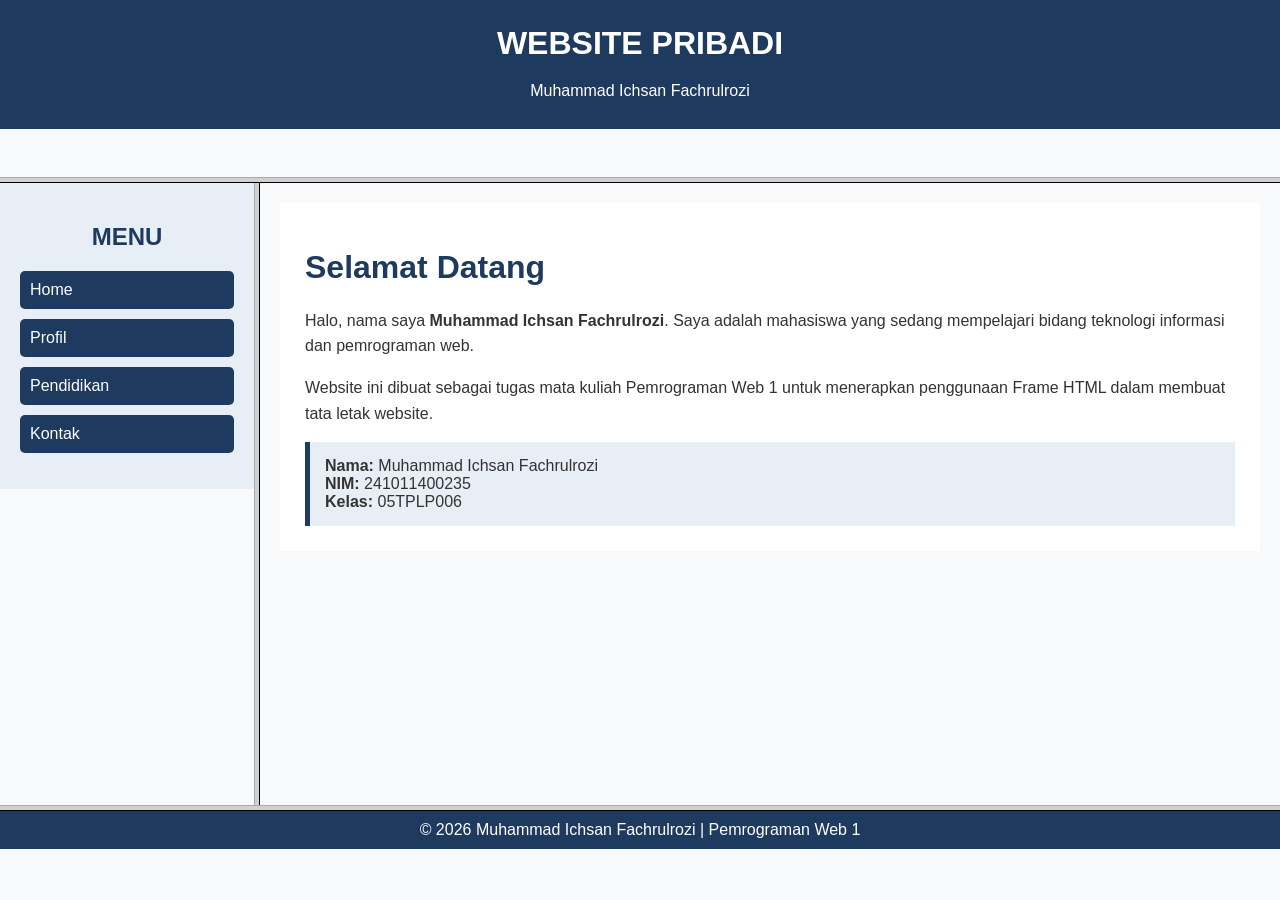
<file: index.html>
<html>
<head>
    <title>Website Pribadi Muhammad Ichsan</title>
</head>

<frameset rows="20%,70%,10%">

    <frame src="header.html" noresize>

    <frameset cols="20%,80%">
        <frame src="menu.html" noresize>
        <frame src="home.html" name="kanan">
    </frameset>

    <frame src="footer.html" noresize>

</frameset>

</html>
</file>
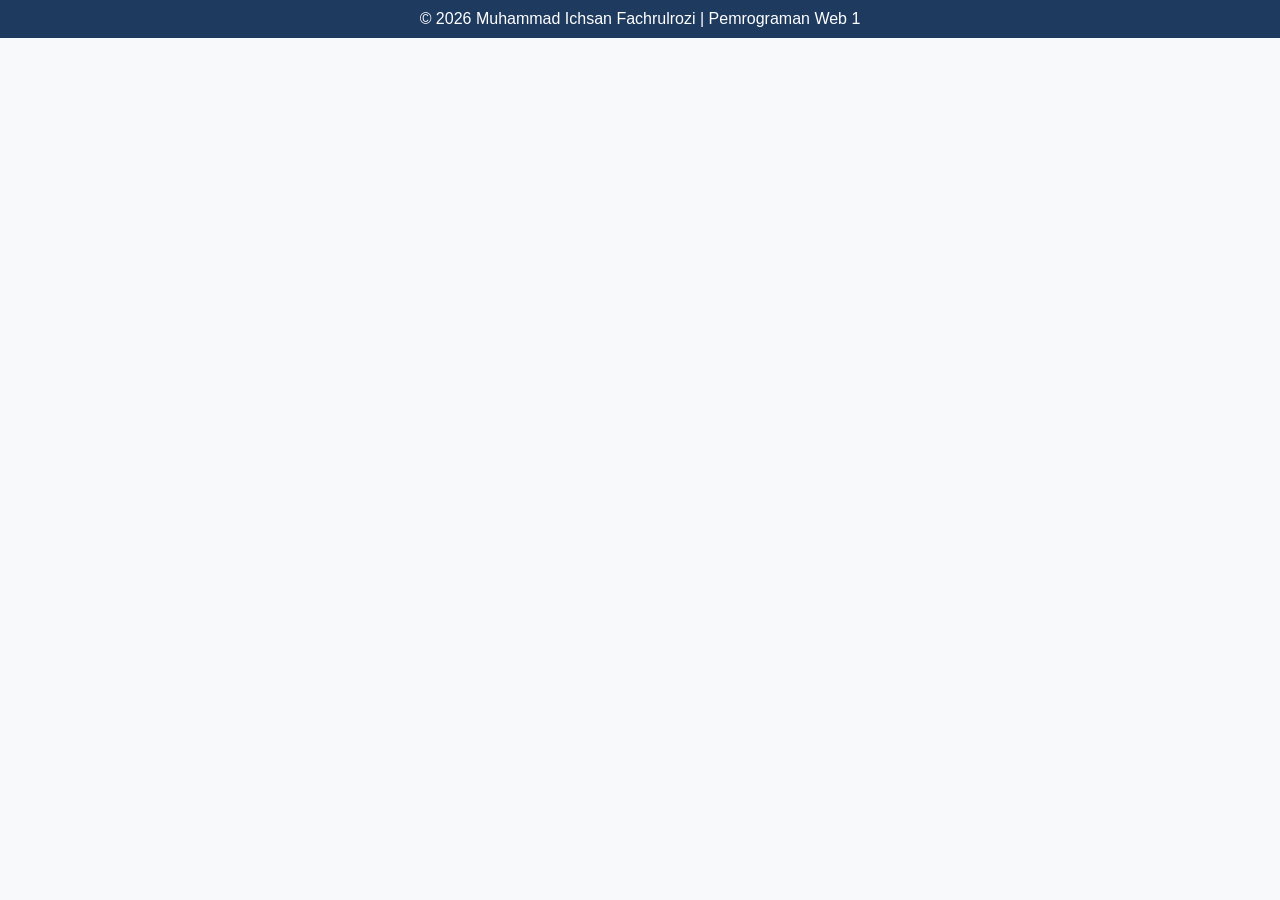
<file: footer.html>
<html>
<head>
    <title>Footer</title>
    <link rel="stylesheet" href="style.css">
</head>

<body style="padding: 0;">

    <div class="footer">
        &copy; 2026 Muhammad Ichsan Fachrulrozi |
        Pemrograman Web 1
    </div>

</body>
</html>
</file>
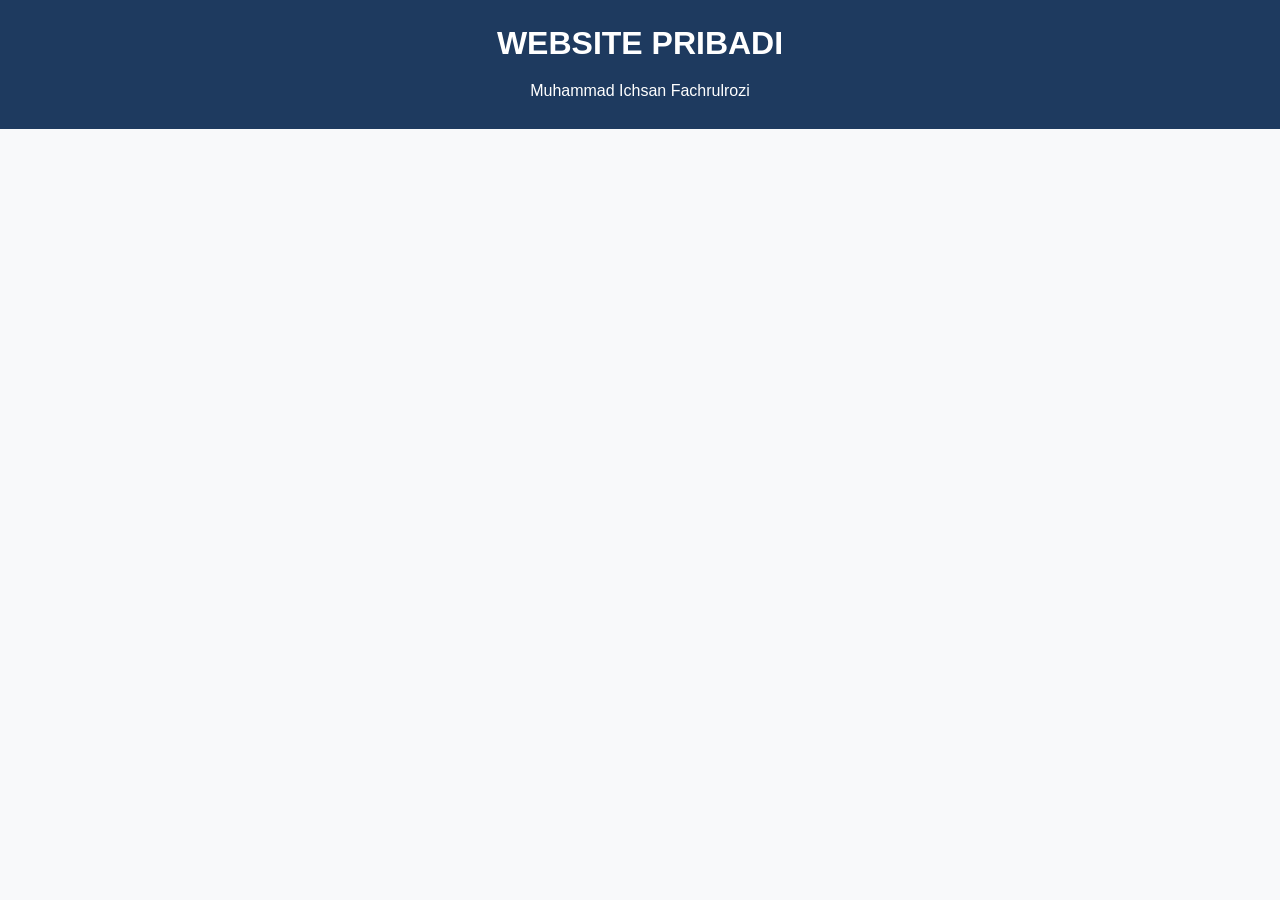
<file: header.html>
<html>
<head>
    <title>Header</title>
    <link rel="stylesheet" href="style.css">
</head>

<body style="padding: 0;">

    <div class="header">
        <h1>WEBSITE PRIBADI</h1>
        <p>Muhammad Ichsan Fachrulrozi</p>
    </div>

</body>
</html>
</file>
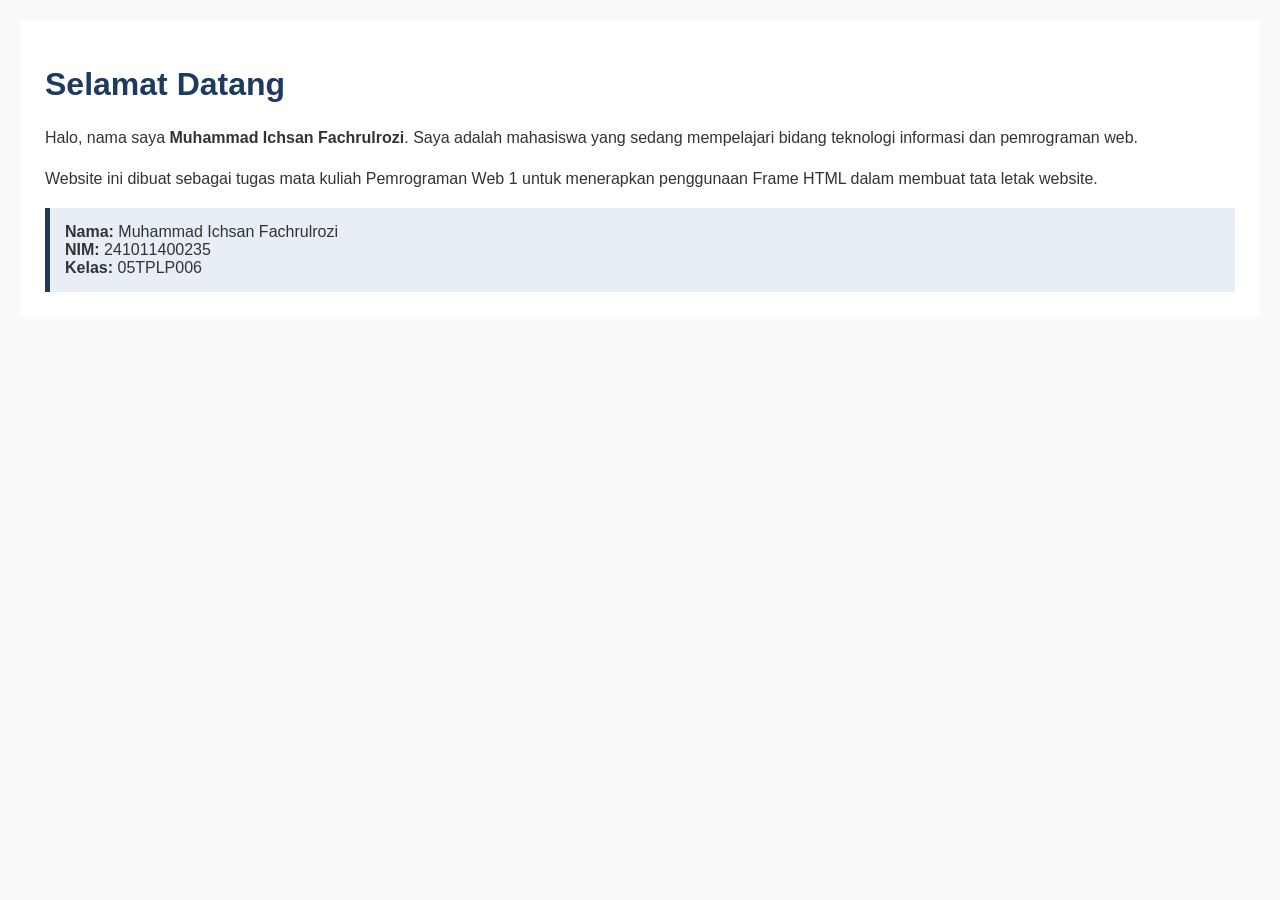
<file: home.html>
<html>
<head>
    <title>Home</title>
    <link rel="stylesheet" href="style.css">
</head>

<body>

    <div class="content">

        <h1>Selamat Datang</h1>

        <p>
            Halo, nama saya <b>Muhammad Ichsan Fachrulrozi</b>.
            Saya adalah mahasiswa yang sedang mempelajari bidang
            teknologi informasi dan pemrograman web.
        </p>

        <p>
            Website ini dibuat sebagai tugas mata kuliah
            Pemrograman Web 1 untuk menerapkan penggunaan
            Frame HTML dalam membuat tata letak website.
        </p>

        <div class="info">
            <b>Nama:</b> Muhammad Ichsan Fachrulrozi<br>
            <b>NIM:</b> 241011400235<br>
            <b>Kelas:</b> 05TPLP006
        </div>

    </div>

</body>
</html>
</file>
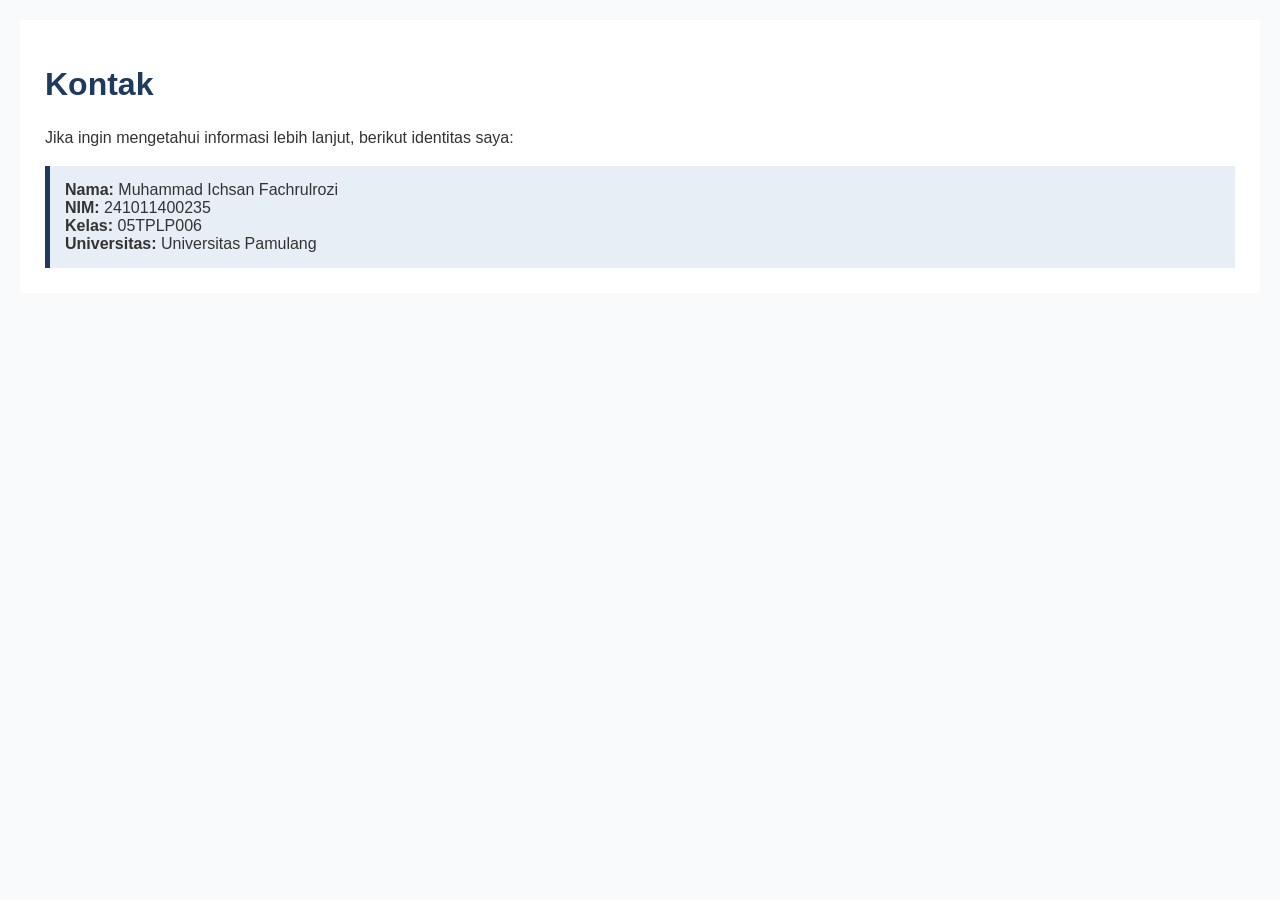
<file: kontak.html>
<html>
<head>
    <title>Kontak</title>
    <link rel="stylesheet" href="style.css">
</head>

<body>

    <div class="content">

        <h1>Kontak</h1>

        <p>
            Jika ingin mengetahui informasi lebih lanjut,
            berikut identitas saya:
        </p>

        <div class="info">
            <b>Nama:</b> Muhammad Ichsan Fachrulrozi<br>
            <b>NIM:</b> 241011400235<br>
            <b>Kelas:</b> 05TPLP006<br>
            <b>Universitas:</b> Universitas Pamulang
        </div>

    </div>

</body>
</html>
</file>
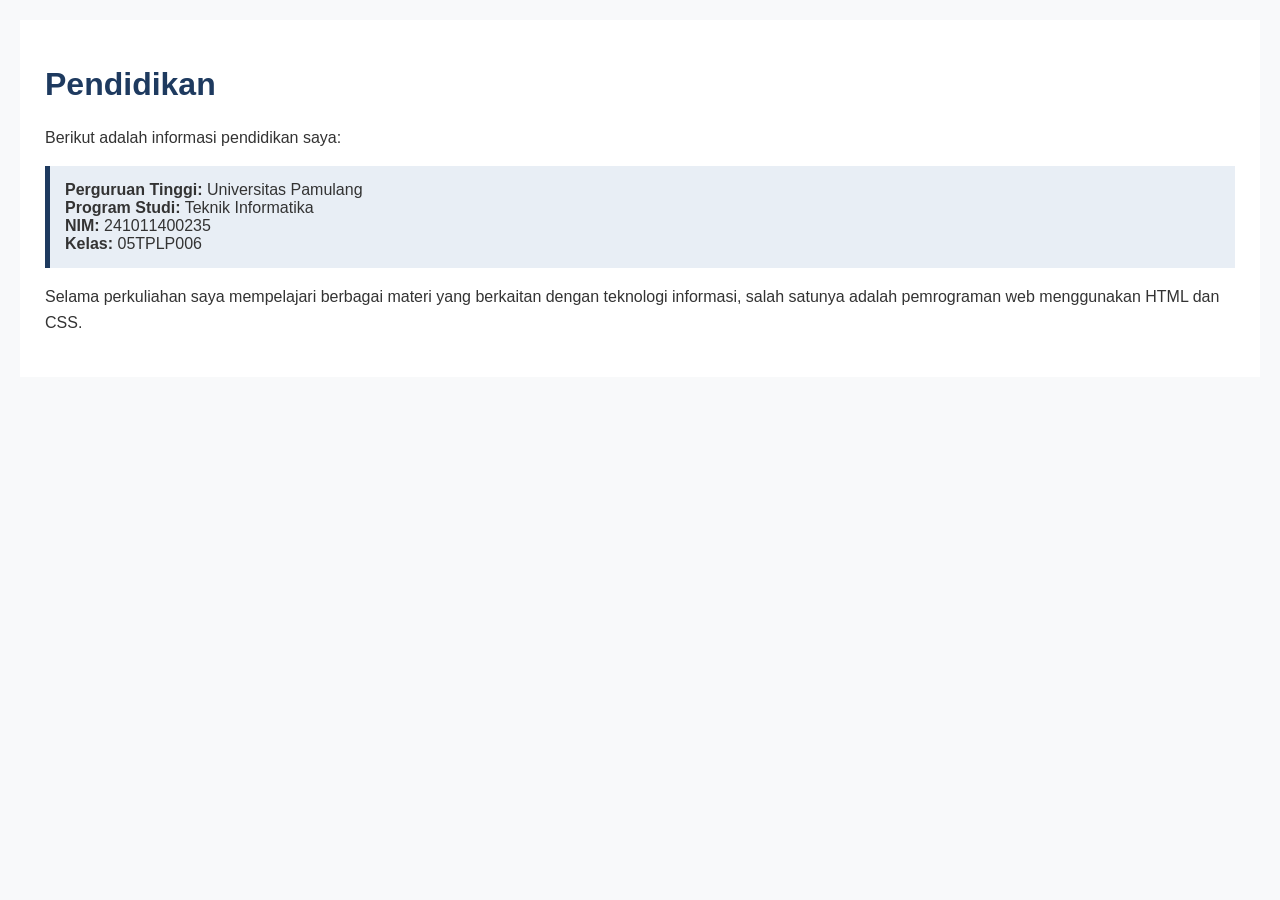
<file: pendidikan.html>
<html>
<head>
    <title>Pendidikan</title>
    <link rel="stylesheet" href="style.css">
</head>

<body>

    <div class="content">

        <h1>Pendidikan</h1>

        <p>
            Berikut adalah informasi pendidikan saya:
        </p>

        <div class="info">
            <b>Perguruan Tinggi:</b> Universitas Pamulang<br>
            <b>Program Studi:</b> Teknik Informatika<br>
            <b>NIM:</b> 241011400235<br>
            <b>Kelas:</b> 05TPLP006
        </div>

        <p>
            Selama perkuliahan saya mempelajari berbagai materi
            yang berkaitan dengan teknologi informasi, salah
            satunya adalah pemrograman web menggunakan HTML dan CSS.
        </p>

    </div>

</body>
</html>
</file>
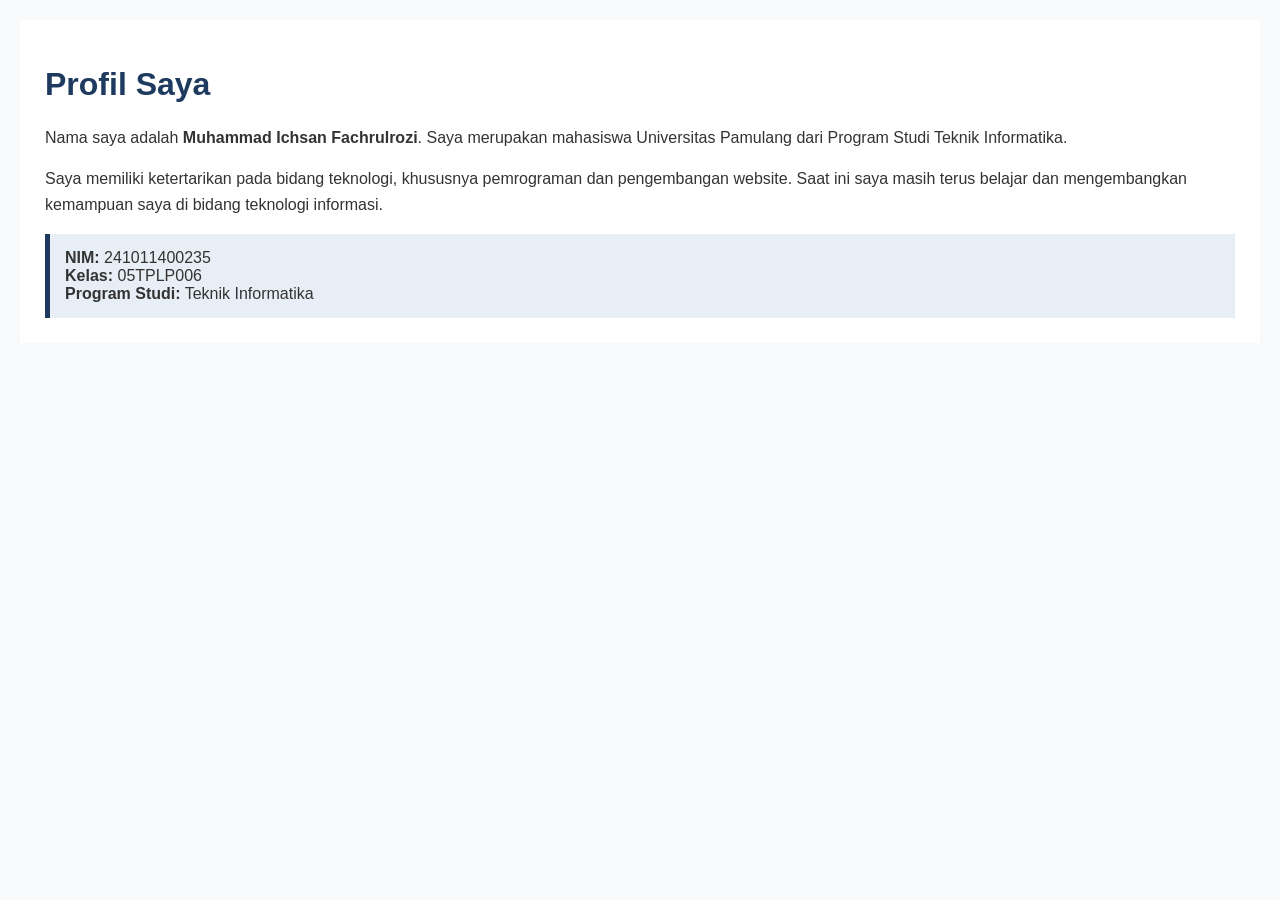
<file: profil.html>
<html>
<head>
    <title>Profil</title>
    <link rel="stylesheet" href="style.css">
</head>

<body>

    <div class="content">

        <h1>Profil Saya</h1>

        <p>
            Nama saya adalah <b>Muhammad Ichsan Fachrulrozi</b>.
            Saya merupakan mahasiswa Universitas Pamulang dari
            Program Studi Teknik Informatika.
        </p>

        <p>
            Saya memiliki ketertarikan pada bidang teknologi,
            khususnya pemrograman dan pengembangan website.
            Saat ini saya masih terus belajar dan mengembangkan
            kemampuan saya di bidang teknologi informasi.
        </p>

        <div class="info">
            <b>NIM:</b> 241011400235<br>
            <b>Kelas:</b> 05TPLP006<br>
            <b>Program Studi:</b> Teknik Informatika
        </div>

    </div>

</body>
</html>
</file>
<file: style.css>
body {
    font-family: Arial, sans-serif;
    margin: 0;
    padding: 20px;
    color: #333;
    background-color: #f8f9fa;
}

h1 {
    color: #1E3A5F;
}

h3 {
    color: #1E3A5F;
}

p {
    font-size: 16px;
    line-height: 1.6;
}

.header {
    background-color: #1E3A5F;
    color: white;
    text-align: center;
    padding: 25px;
}

.header h1 {
    color: white;
    margin: 0;
}

.header p {
    margin-bottom: 0;
}

.menu {
    background-color: #E8EEF5;
    padding: 20px;
}

.menu h2 {
    text-align: center;
    color: #1E3A5F;
}

.menu ul {
    list-style: none;
    padding: 0;
}

.menu li {
    margin-bottom: 10px;
}

.menu a {
    display: block;
    padding: 10px;
    background-color: #1E3A5F;
    color: white;
    text-decoration: none;
    border-radius: 5px;
}

.menu a:hover {
    background-color: #315B86;
}

.content {
    padding: 25px;
    background-color: white;
}

.info {
    background-color: #E8EEF5;
    padding: 15px;
    border-left: 5px solid #1E3A5F;
}

.footer {
    background-color: #1E3A5F;
    color: white;
    text-align: center;
    padding: 10px;
}
</file>
